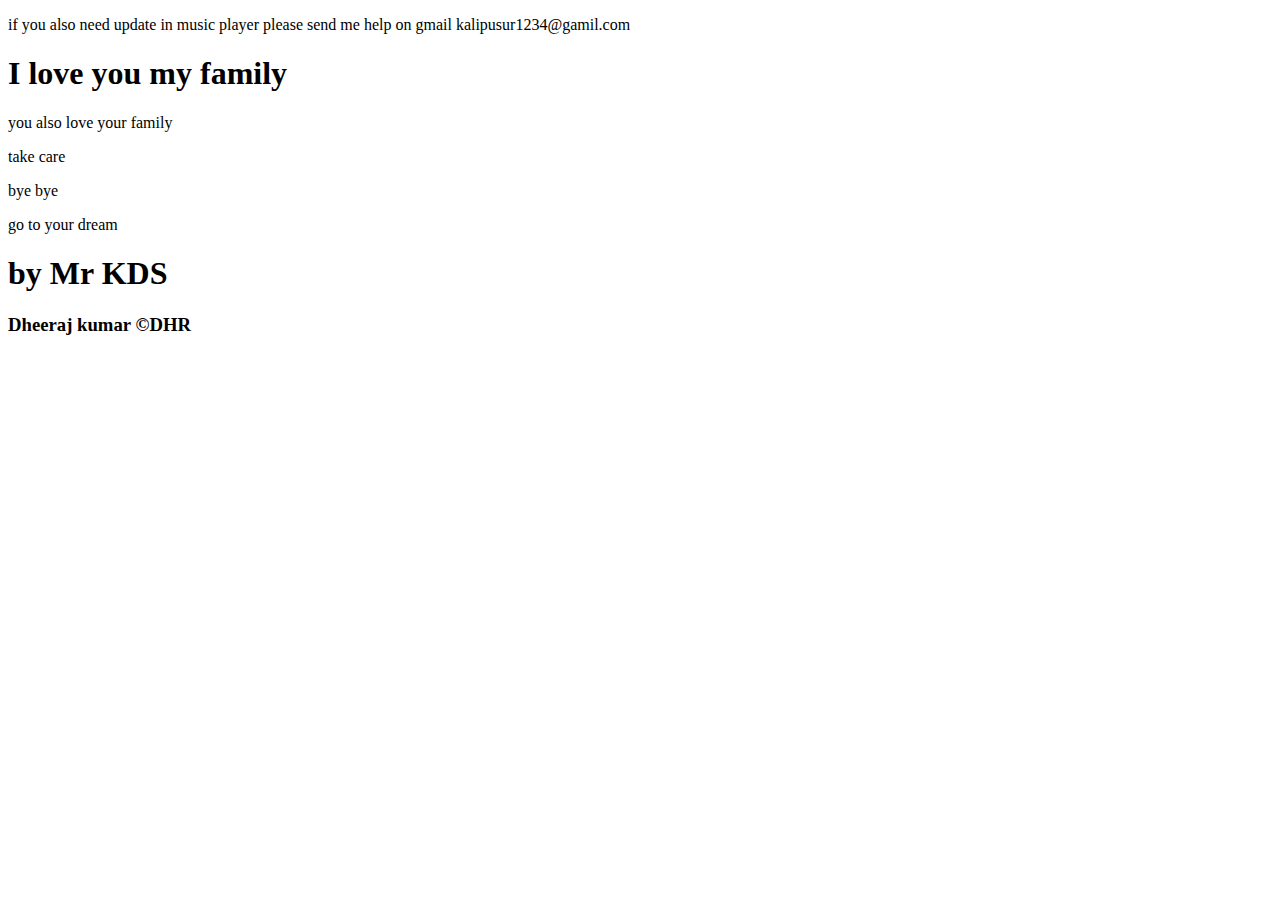
<file: update.html>
<!DOCTYPE html>
<html>

<head>
  <meta charset="UTF-8">
  <meta name="viewport" content="width=device-width, initial-scale=1">
  <title>update</title>
</head>

<body>
  <p> if you also need update in music player please send me help on gmail kalipusur1234@gamil.com</p>
  <p><h1>I love you my family </h1></p>
  <p>you also love your family</p>
  <p>take care </p>
  <p>bye bye </p>
  <p>go to your dream</p>
  <p><h1>by Mr KDS </h1></p>
  <p><h3>Dheeraj kumar ©DHR</h3></p>

</body>

</html>
</file>
